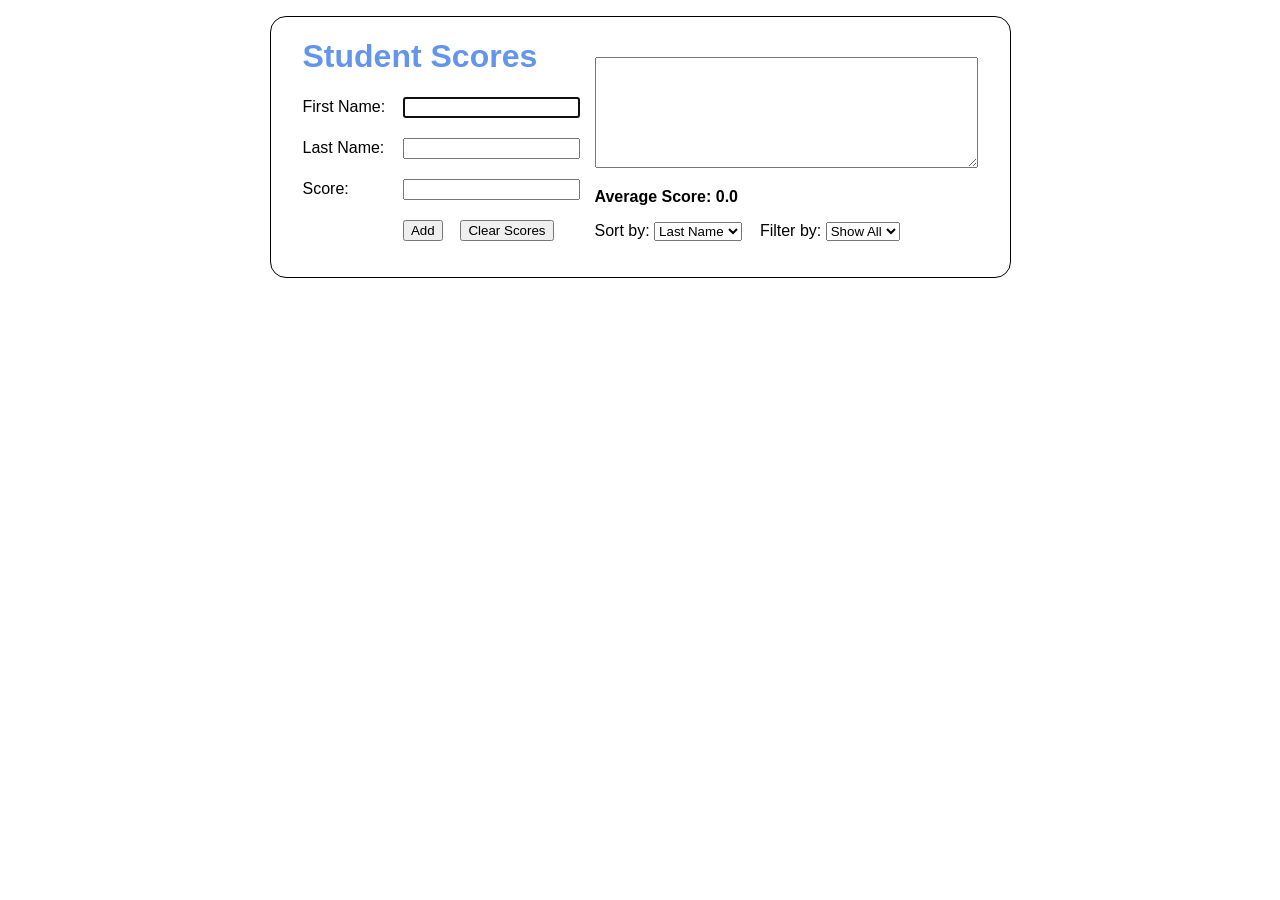
<file: index.html>
<!DOCTYPE html>
<html>
<head>
    <meta charset="UTF-8">
    <meta name="viewport" content="width=device-width, initial-scale=1">
    <title>Student Scores</title>
    <link type="text/css" rel="stylesheet" href="scores.css">
</head>

<body>
    <h1>Student Scores</h1>

    <div id="scores">
        <textarea id="score_list" rows="7" cols="45"></textarea><br>

        <p>Average Score: <span id="avg"></span></p>

        <label for="sort">Sort by:</label>
        <select id="sort">
            <option value="fname">First Name</option>
            <option value="lname" selected>Last Name</option>
            <option value="score">Score</option>
        </select>

        <label for="filter">Filter by:</label>
        <select id="filter">
            <option value="0" selected>Show All</option>
            <option value="90">90+</option>
            <option value="80">80+</option>
            <option value="70">70+</option>
            <option value="60">60+</option>
        </select>
    </div>

    <div>
        <label for="first_name">First Name:</label>
        <input type="text" id="first_name">
    </div>

    <div>
        <label for="last_name">Last Name:</label>
        <input type="text" id="last_name">
    </div>

    <div>
        <label for="score">Score:</label>
        <input type="text" id="score">
    </div>

    <div>
        <label></label>
        <input type="button" id="add_score" value="Add">
        <input type="button" id="clear_scores" value="Clear Scores">
    </div>

    <div class="clear"></div>

    <script src="scores.js"></script>
</body>
</html>
</file>
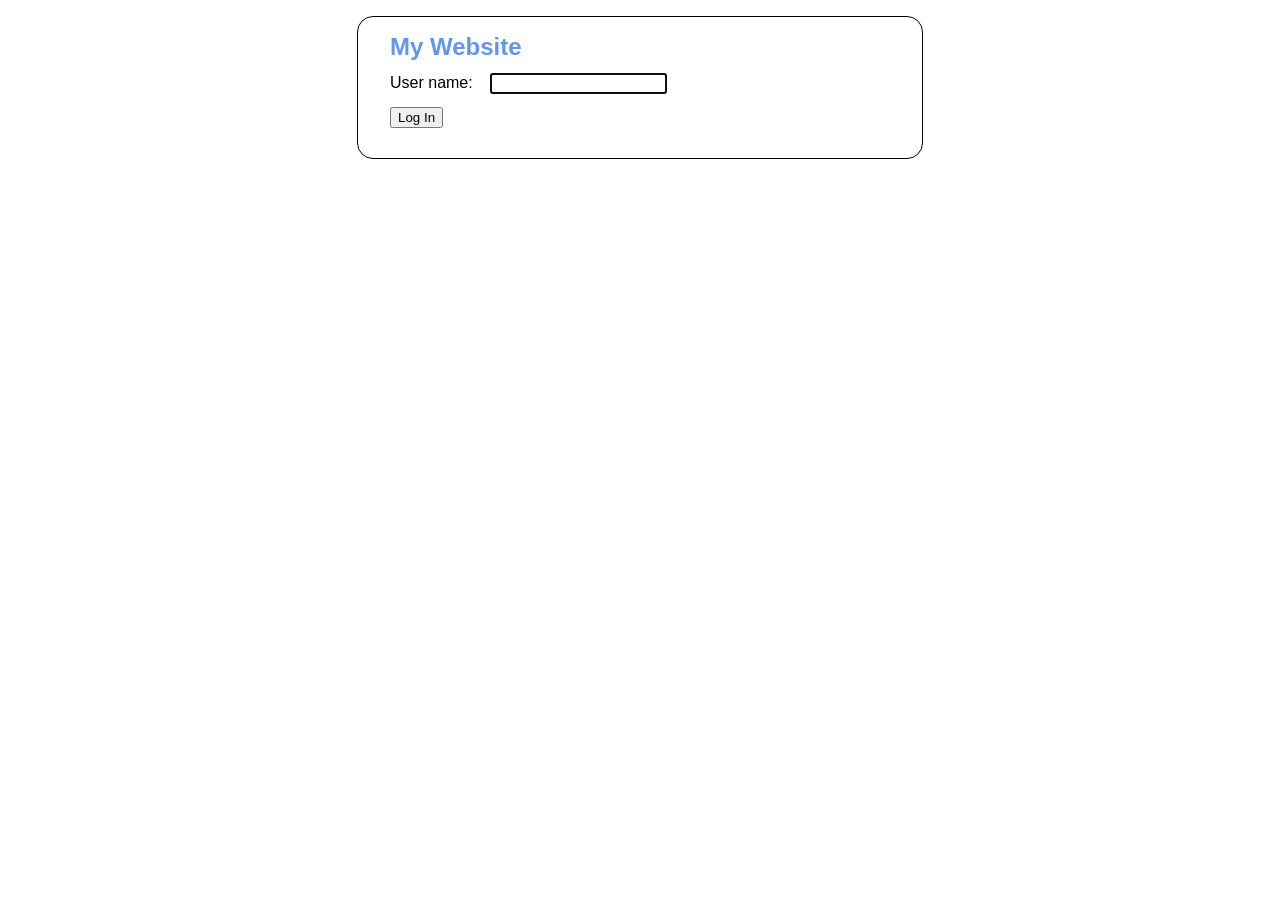
<file: Week_1_Hands_On_Exercise_01/index.html>
<!DOCTYPE html>
<html>
<head>
    <meta charset="UTF-8">
    <meta name="viewport" content="width=device-width, initial-scale=1">
    <title>My Website</title>
    <link rel="stylesheet" type="text/css" href="login.css">
</head>

<body>

    <h1>My Website</h1>

    <div id="login">
        <label for="user" id="user-label">User name:</label>
        <input type="text" id="user">
        <span id="message"></span><br>
        <input type="button" id="btn_login" value="Log In">
    </div>

    <div id="logout" class="hide">
        <h4>Welcome, <span id="name"></span>!</h4>
        <input type="button" id="btn_logout" value="Log Out">
    </div>

    <script src="login.js"></script>

</body>
</html>
</file>
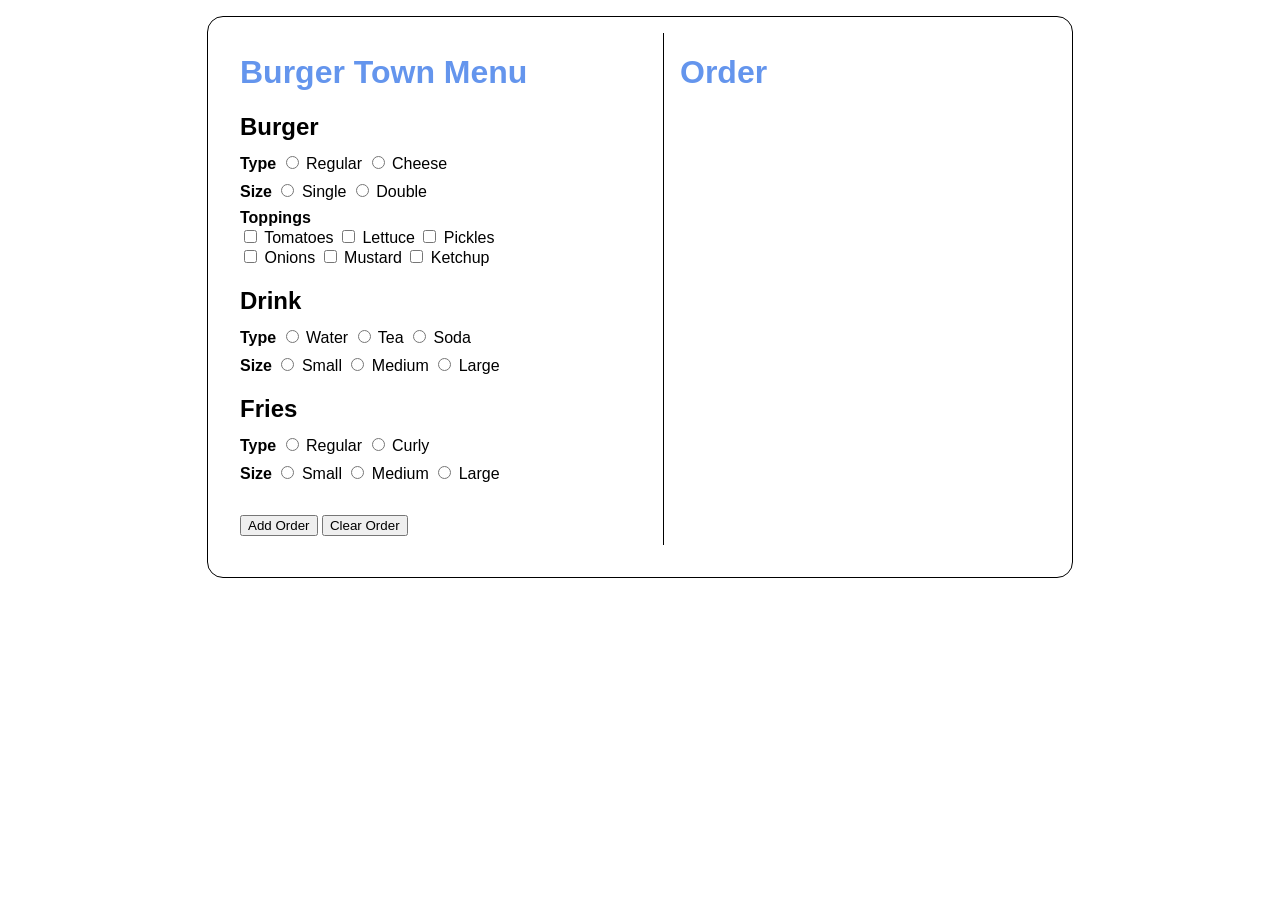
<file: Week_2_Hands_On_Exercise_03/index.html>
<!DOCTYPE html>
<head>
    <meta charset="UTF-8">
    <meta name="viewport" content="width=device-width, initial-scale=1">
    <title>Burger Town</title>
    <link rel="stylesheet" href="burger.css">
</head>

<body>

    <div id="menu">

        <h1>Burger Town Menu</h1>

        <h2>Burger</h2>

        <div>
            <label><b>Type</b></label>

            <input type="radio" id="burger_regular"
                   name="burger_type" value="regular">
            <label for="burger_regular">Regular</label>

            <input type="radio" id="burger_cheese"
                   name="burger_type" value="cheese">
            <label for="burger_cheese">Cheese</label>
        </div>

        <div>
            <label><b>Size</b></label>

            <input type="radio" id="burger_single"
                   name="burger_size" value="single">
            <label for="burger_single">Single</label>

            <input type="radio" id="burger_double"
                   name="burger_size" value="double">
            <label for="burger_double">Double</label>
        </div>

        <div id="toppings">
            <label><b>Toppings</b></label><br>

            <input type="checkbox" id="tomatoes" value="tomatoes">
            <label for="tomatoes">Tomatoes</label>

            <input type="checkbox" id="lettuce" value="lettuce">
            <label for="lettuce">Lettuce</label>

            <input type="checkbox" id="pickles" value="pickles">
            <label for="pickles">Pickles</label>

            <br>

            <input type="checkbox" id="onions" value="onions">
            <label for="onions">Onions</label>

            <input type="checkbox" id="mustard" value="mustard">
            <label for="mustard">Mustard</label>

            <input type="checkbox" id="ketchup" value="ketchup">
            <label for="ketchup">Ketchup</label>
        </div>

        <h2>Drink</h2>

        <div>
            <label><b>Type</b></label>

            <input type="radio" id="water"
                   name="drink_type" value="water">
            <label for="water">Water</label>

            <input type="radio" id="tea"
                   name="drink_type" value="tea">
            <label for="tea">Tea</label>

            <input type="radio" id="soda"
                   name="drink_type" value="soda">
            <label for="soda">Soda</label>
        </div>

        <div>
            <label><b>Size</b></label>

            <input type="radio" id="drink_small"
                   name="drink_size" value="small">
            <label for="drink_small">Small</label>

            <input type="radio" id="drink_medium"
                   name="drink_size" value="medium">
            <label for="drink_medium">Medium</label>

            <input type="radio" id="drink_large"
                   name="drink_size" value="large">
            <label for="drink_large">Large</label>
        </div>

        <h2>Fries</h2>

        <div>
            <label><b>Type</b></label>

            <input type="radio" id="fry_regular"
                   name="fry_type" value="regular">
            <label for="fry_regular">Regular</label>

            <input type="radio" id="fry_curly"
                   name="fry_type" value="curly">
            <label for="fry_curly">Curly</label>
        </div>

        <div>
            <label><b>Size</b></label>

            <input type="radio" id="fry_small"
                   name="fry_size" value="small">
            <label for="fry_small">Small</label>

            <input type="radio" id="fry_medium"
                   name="fry_size" value="medium">
            <label for="fry_medium">Medium</label>

            <input type="radio" id="fry_large"
                   name="fry_size" value="large">
            <label for="fry_large">Large</label>
        </div>

        <div id="buttons">
            <input type="button"
                   value="Add Order"
                   id="add_order">

            <input type="button"
                   value="Clear Order"
                   id="clear_order">
        </div>

    </div>

    <div id="order">

        <h1>Order</h1>

        <div id="order_details"></div>

    </div>

    <div class="clear"></div>

    <script src="lib_items.js"></script>
    <script src="lib_order.js"></script>
    <script src="burger.js"></script>

</body>
</html>
</file>
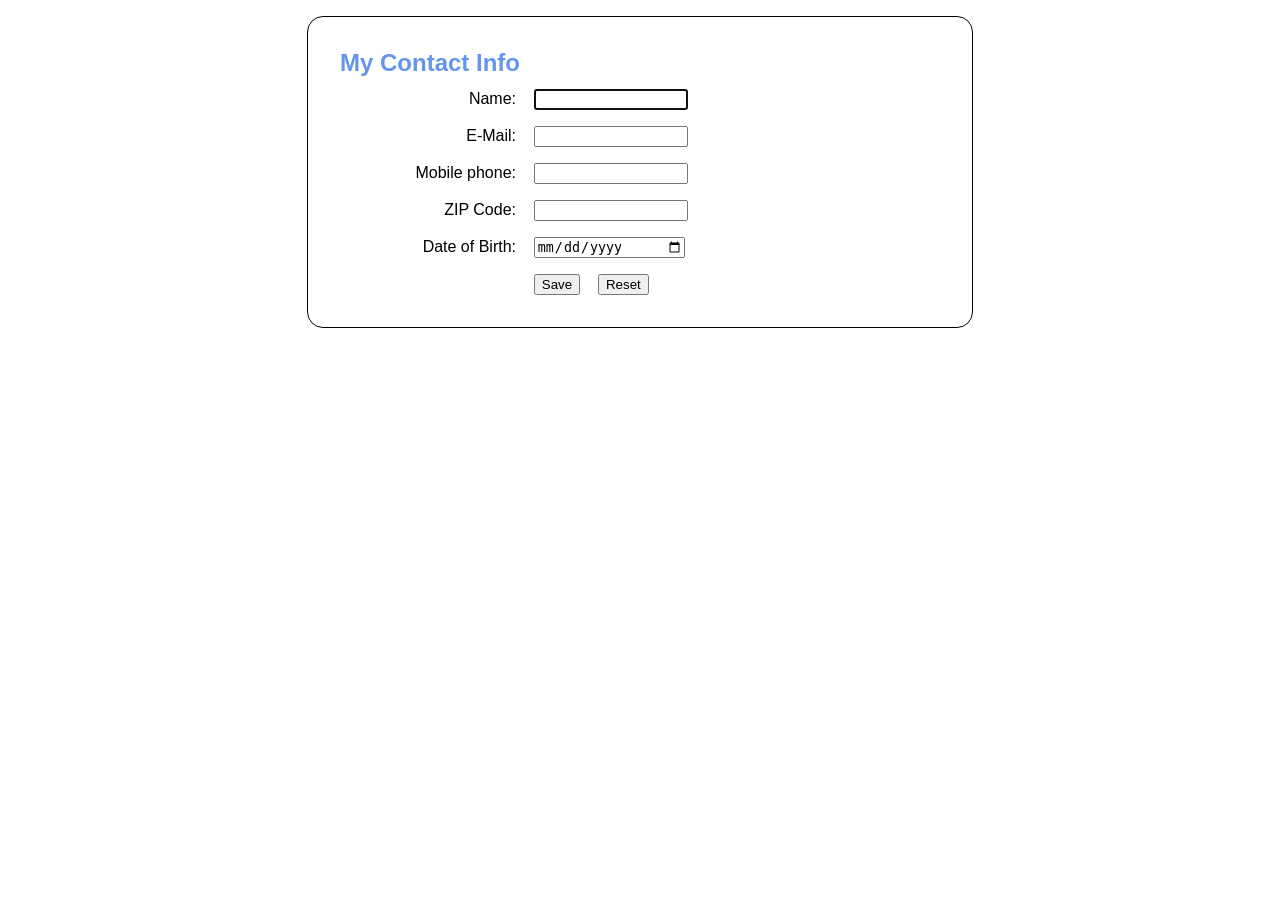
<file: Week_2_Hands_On_Exercise_04/index.html>
<!DOCTYPE html>
<html>
<head>
	<meta charset="UTF-8">
    <meta name="viewport" content="width=device-width, initial-scale=1">
    <title>My Contact Info</title>
    <link rel="stylesheet" type="text/css" href="contact.css">
</head>

<body>
	<form action="confirm.html" method="get">
		<h1>My Contact Info</h1>

		<div>
			<label for="name">Name:</label>
			<input type="text" name="name" id="name"
				title="Please enter your name." required autofocus autocomplete="off">
			<span></span>
		</div>

		<div>
			<label for="email">E-Mail:</label>
			<input type="email" name="email" id="email">
			<span></span>
		</div>

		<div>
			<label for="phone">Mobile phone:</label>
			<input type="tel" name="phone" id="phone"
				pattern="\d{3}[\-]\d{3}[\-]\d{4}"
				title="Must be in nnn-nnn-nnnn format.">
			<span></span>
		</div>

		<div>
			<label for="zip">ZIP Code:</label>
			<input type="text" name="zip" id="zip"
				pattern="\d{5}"
				title="Please enter a 5 digit ZIP." required>
			<span></span>
		</div>

		<div>
			<label for="dob">Date of Birth:</label>
			<input type="date" name="dob" id="dob" required>
			<span></span>
		</div>

		<div>
			<label></label>
			<button type="submit" id="save">Save</button>
			<button type="reset" id="reset">Reset</button>
		</div>
	</form>

	<script type="importmap">
	  {
		"imports": {
			"contact": "./lib_contact.js",
			"dob": "./lib_dob.js"
		}
	  }
	</script>

   	<script src="contact.js" type="module"></script>
</body>
</html>
</file>
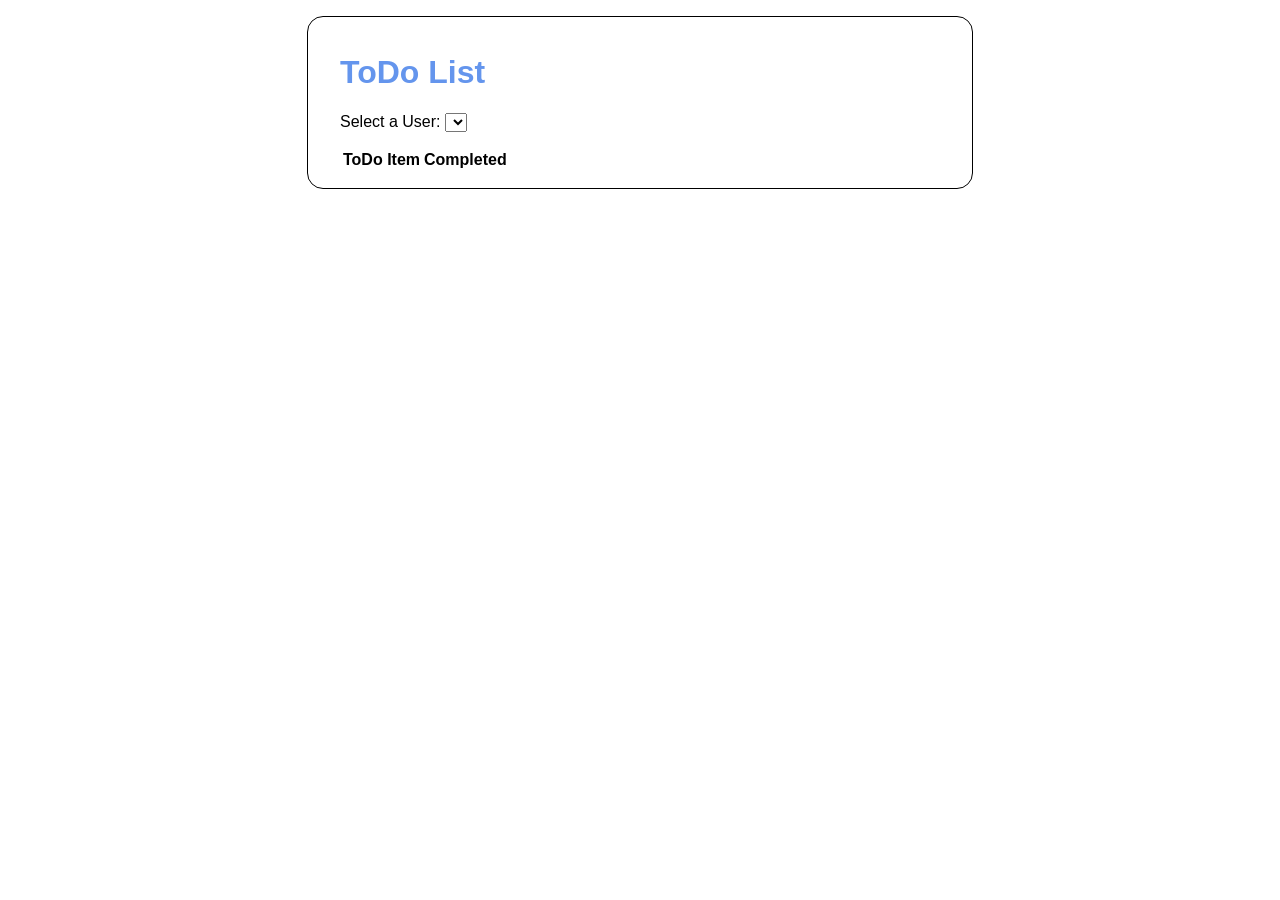
<file: Week_3_Hands_On_Exercise_05/index.html>
<!DOCTYPE html>
<html>
<head>
    <meta charset="UTF-8">
    <meta name="viewport" content="width=device-width, initial-scale=1">
    <title>ToDo List - JSON Placeholder</title>
    <link rel="stylesheet" href="todo_list.css">
</head>
<body>
    <main>
        <h1>ToDo List</h1>
        <div>
            <label for="users">Select a User:</label>
            <select id="users"></select>
        </div>
        <table id="list">
            <thead>
                <tr><th>ToDo Item</th><th>Completed</th></tr>
            </thead>
            <tbody></tbody>
        </table>
    </main>
    <script src="todo_list.js"></script>
</body>
</html>
</file>
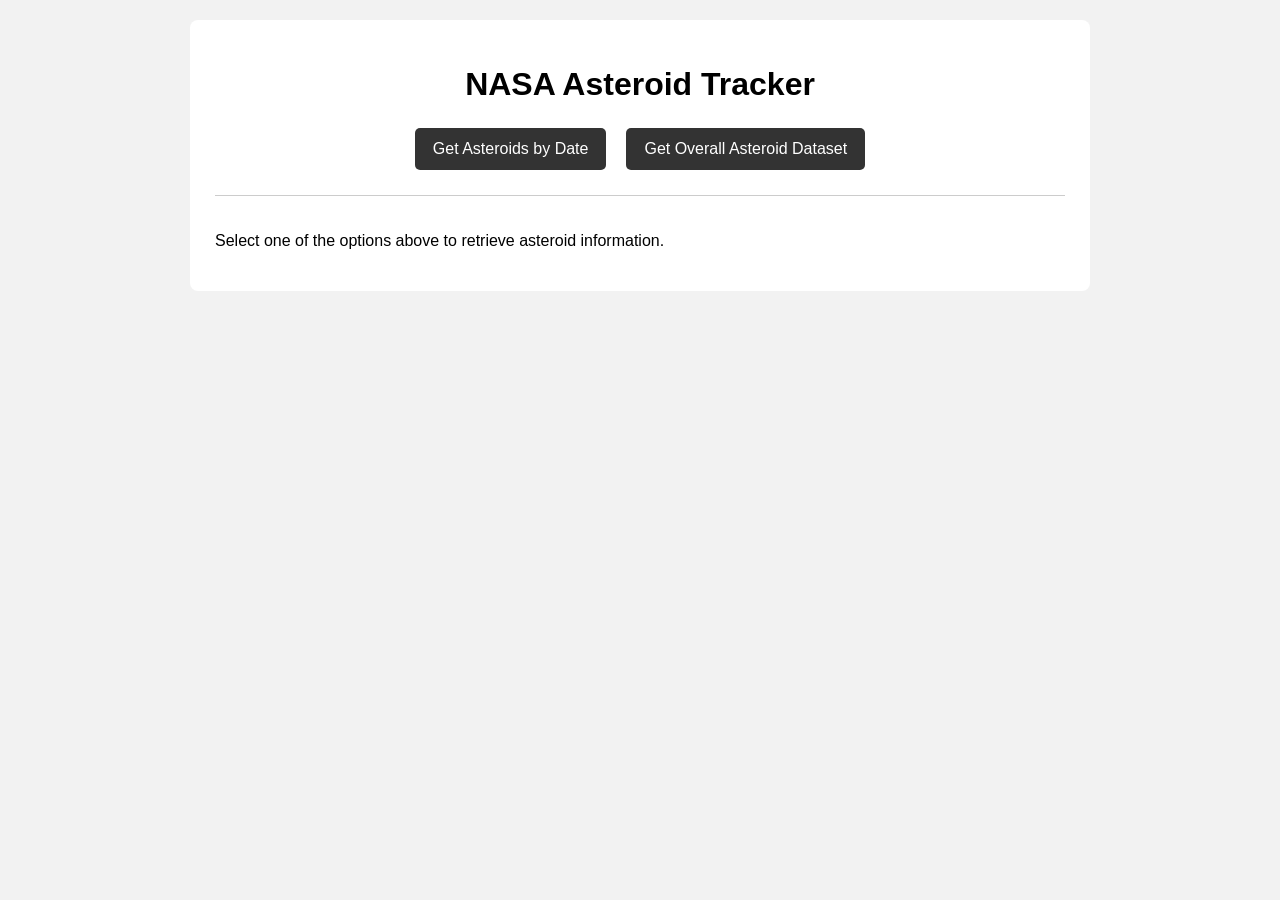
<file: Week_3_Hands_On_Exercise_06/index.html>
<!DOCTYPE html>
<html lang="en">
<head>
    <meta charset="UTF-8">
    <meta name="viewport" content="width=device-width, initial-scale=1.0">
    <title>NASA Asteroid Tracker</title>
    <link rel="stylesheet" href="style.css">
</head>
<body>

    <main>
        <h1>NASA Asteroid Tracker</h1>

        <nav>
            <a href="#" id="dateLink">
                Get Asteroids by Date
            </a>

            <a href="#" id="browseLink">
                Get Overall Asteroid Dataset
            </a>
        </nav>

        <section id="output">
            <p>Select one of the options above to retrieve asteroid information.</p>
        </section>
    </main>

    <script src="app.js"></script>
</body>
</html>
</file>
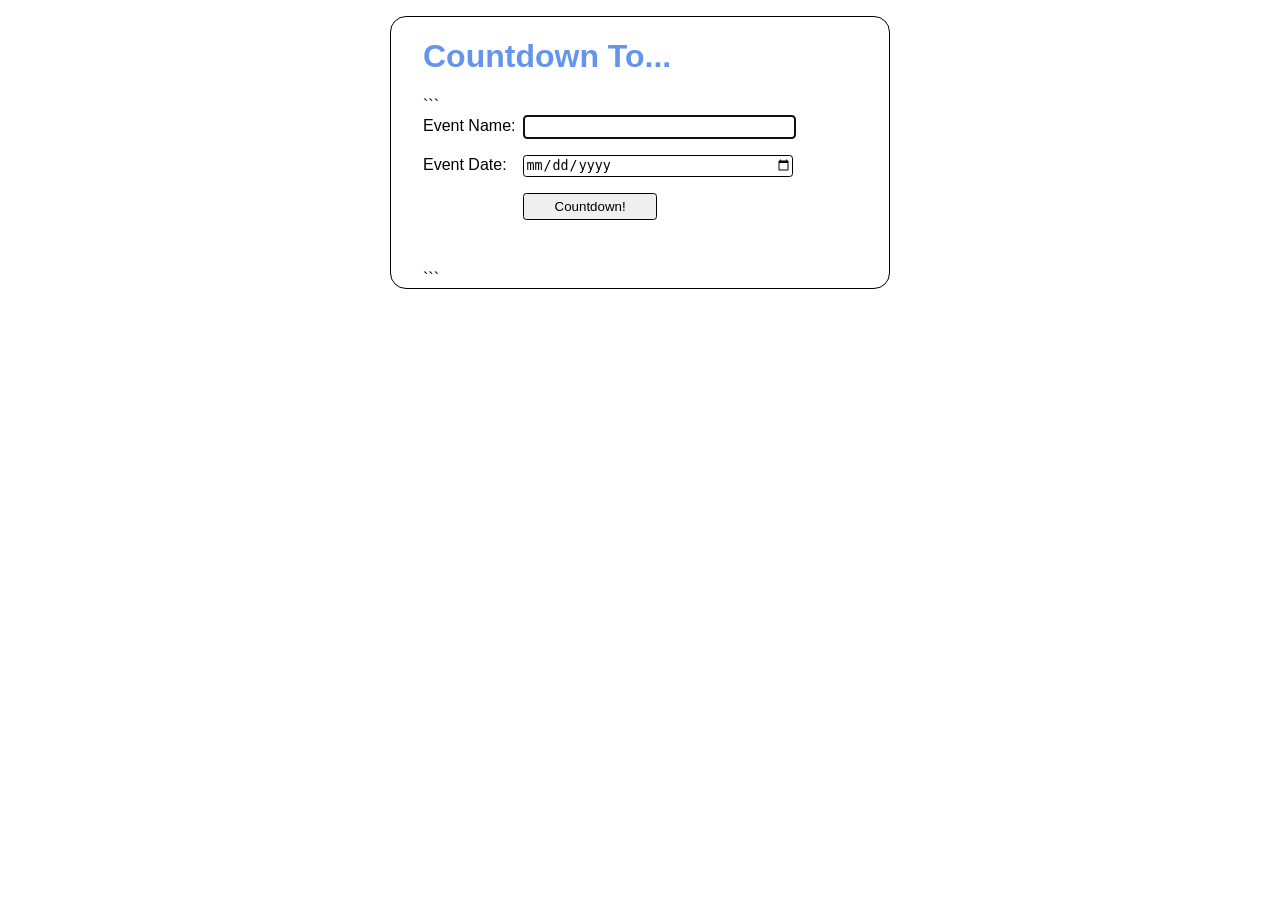
<file: Week_4_Hands_On_Exercise_08/index.html>
<!DOCTYPE html>

<html lang="en">
<head>
    <meta charset="UTF-8">
    <meta name="viewport" content="width=device-width, initial-scale=1">
    <title>Countdown</title>
    <link rel="stylesheet" href="countdown.css">
</head>
<body>
    <h1>Countdown To...</h1>

```
<div>
    <label for="event">Event Name:</label>
    <input type="text" id="event">
</div>

<div>
    <label for="date">Event Date:</label>
    <input type="date" id="date"><br>
</div>

<div>
    <label>&nbsp;</label>
    <button id="countdown">Countdown!</button>
</div>

<div>
    <label id="message"></label>
</div>

<script src="countdown.js"></script>
```

</body>
</html>
</file>
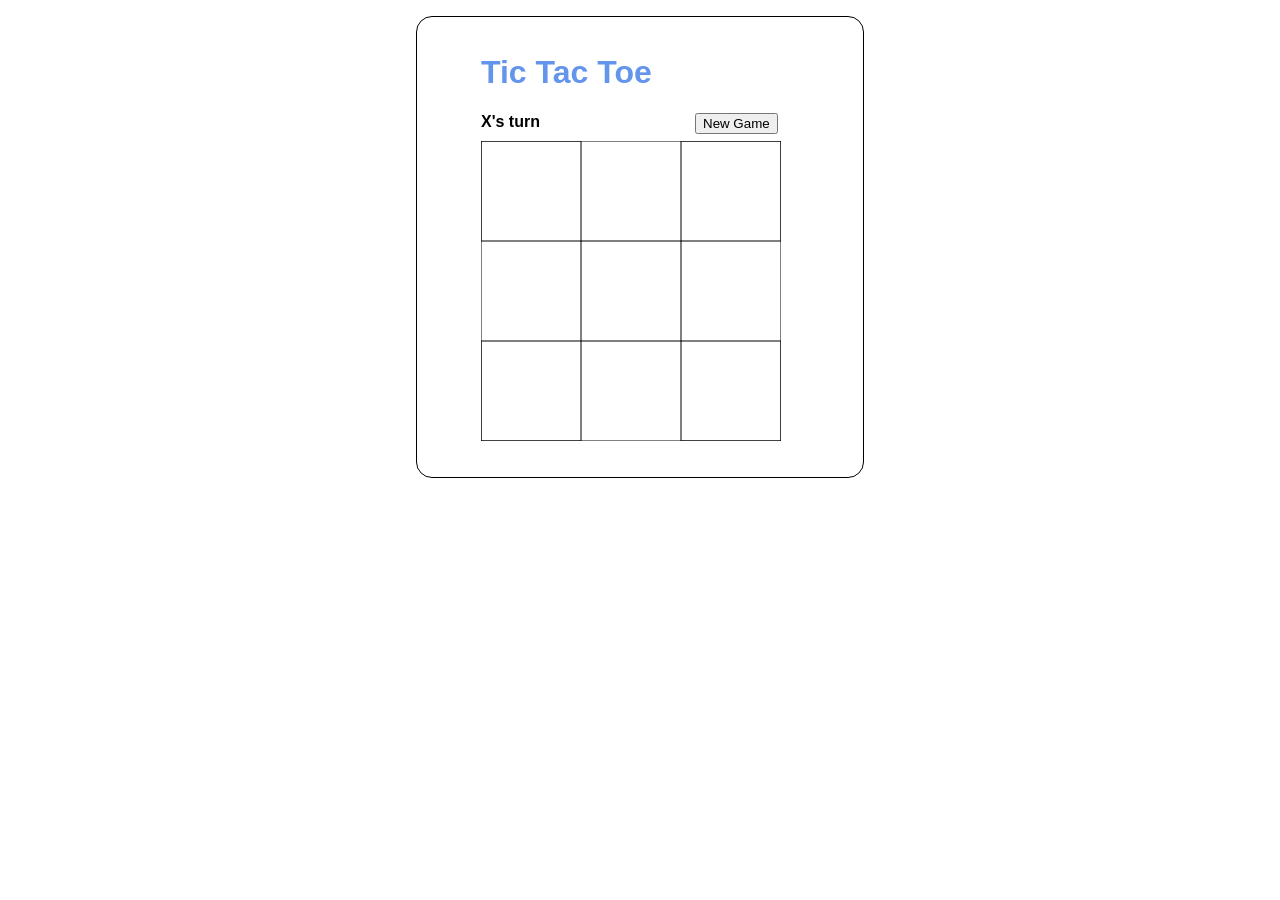
<file: Week_5_Hands_On_Exercise_09/index.html>
<!DOCTYPE html>
<html>
    <head>
        <meta charset="UTF-8">
        <meta name="viewport" content="width=device-width, initial-scale=1">
        <title>Tic Tac Toe</title>
        <link rel="stylesheet" href="main.css">
    </head>
    <body>
        <h1>Tic Tac Toe</h1>
        <span id="status"></span>
        <button id="new_game">New Game</button>

        <canvas width="300" height="300">
            tic-tac-toe board
        </canvas>

        <script src="lib_game.js"></script>
        <script src="tic_tac_toe.js"></script>
    </body>
</html>
</file>
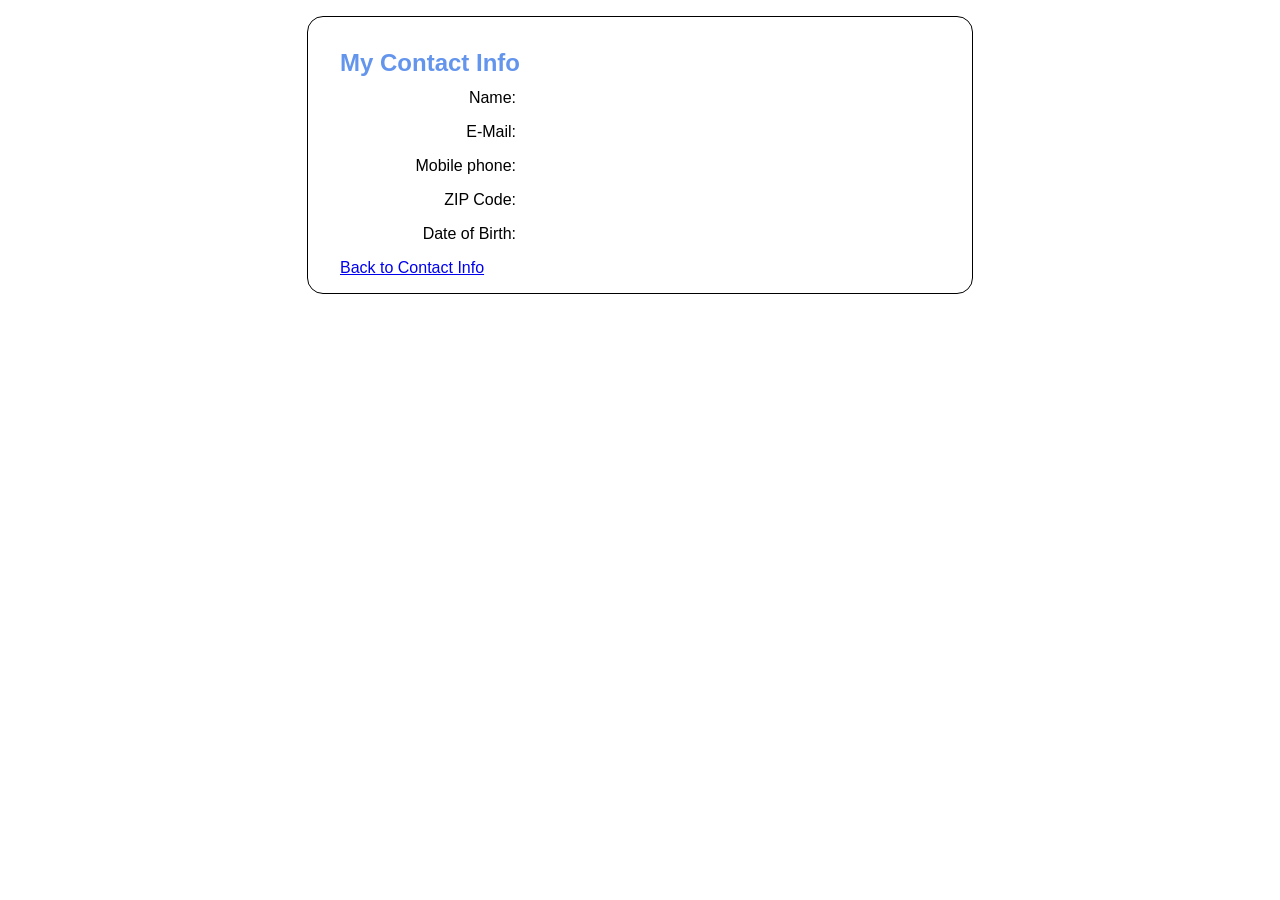
<file: Week_2_Hands_On_Exercise_04/confirm.html>
<!DOCTYPE html>
<html>
<head>
    <meta charset="UTF-8">	
	<meta name="viewport" content="width=device-width, initial-scale=1">
    <title>My Contact Info</title>
    <link rel="stylesheet" href="contact.css">
</head>

<body id="confirm">
    <h1>My Contact Info</h1>

    <div>
        <label for="name">Name:</label>
        <label id="lbl_name" class="left"></label>
    </div>

    <div>
        <label for="email">E-Mail:</label>
        <label id="lbl_email" class="left"></label>
    </div>

    <div>
        <label for="phone">Mobile phone:</label>
        <label id="lbl_phone" class="left"></label>
    </div>

    <div>
        <label for="zip">ZIP Code:</label>
        <label id="lbl_zip" class="left"></label>
    </div>

    <div>
        <label>Date of Birth:</label>
        <label id="lbl_dob" class="left"></label>
    </div>

    <a href="index.html">Back to Contact Info</a>

    <script type="importmap">
      {
        "imports": {
            "contact": "./lib_contact.js",
            "dob": "./lib_dob.js"
        }
      }
    </script>

    <script src="contact.js" type="module"></script>
</body>
</html>
</file>
<file: scores.css>
body {
    font-family: Arial, Helvetica, sans-serif;
    background-color: white;
    margin: 1em auto;
    width: 675px;
    padding: 0 2em 1em;
    border: 1px solid black;
    border-radius: 1em;
}

h1 {
    color: cornflowerblue;
}

textarea {
    margin-top: -3em;
}

label {
    display: inline-block;
    width: 6em;
}

input {
    margin-right: 1em;
    margin-bottom: 1.5em;
}

p {
    font-weight: bold;
}

#scores {
    margin-top: 0;
    float: right;
}

#scores label {
    display: inline;
}

#scores select {
    margin-right: 1em;
}

.clear {
    clear: both;
}
</file>
<file: Week_1_Hands_On_Exercise_01/login.css>
body {
    font-family: Arial, Helvetica, sans-serif;
    background-color: white;
    margin: 1em auto;
    width: 500px;
    padding: 0 2em;
    border: 1px solid black;
    border-radius: 1em;
}

h1 {
    font-size: 150%;
    color: cornflowerblue;
    margin-bottom: .5em;
}

div {
    margin-bottom: 1em;
}

label {
    display: inline-block;
    width: 6em;
}

input {
    margin: 0 0.5em 1em 0;
}

#message {
    color: red;
}

.hide {
    display: none;
}
</file>
<file: Week_2_Hands_On_Exercise_03/burger.css>
body {
    font-family: Arial, Helvetica, sans-serif;
    background-color: white;
    margin: 1em auto;
    width: 800px;
    padding: 1em 2em;
    border: 1px solid black;
    border-radius: 1em;
}

h1 {
    color: cornflowerblue;
}

h2, div {
    margin-bottom: 0.5em;
}

#menu {
    float: left;
    width: 50%;
}

#order {
    float: right;
    width: 45%;
    min-height: 32em;
    border-left: 1px solid black;
    padding-left: 1em;
}

#buttons {
    margin-top: 2em;
}

.clear {
    clear: both;
}
</file>
<file: Week_2_Hands_On_Exercise_04/contact.css>
body {

    font-family: Arial, Helvetica, sans-serif;

    background-color: white;

    margin: 1em auto;

    width: 600px;

    padding: 1em 2em 1em;

    border: 1px solid black;

    border-radius: 1em;

}

h1 { 

    font-size: 150%;

    color: cornflowerblue;

    margin-bottom: .5em;

}

div {

    margin-bottom: 1em;

}

label {

    display: inline-block;

    width: 11em;

    text-align: right;

}

input {

    margin-left: 1em;

    margin-right: 0.5em;

    width: 11em;

}

button {

    margin-left: 1em;

}

span {

    color: red;

}

#confirm label {

    padding-right: 0.5em;

}

.left {

    text-align: left;

}
</file>
<file: Week_3_Hands_On_Exercise_05/todo_list.css>
body {
    font-family: Arial, Helvetica, sans-serif;
    background-color: white;
    margin: 1em auto;
    width: 600px;
    padding: 1em 2em 1em;
    border: 1px solid black;
    border-radius: 1em;
}
h1 {
    color: cornflowerblue;
}
div {
    margin-bottom: 1em;
}
th {
    text-align: left;
}
td {
    padding-right: 1em;
}
td:first-child {
    width: 90%;
}
</file>
<file: Week_3_Hands_On_Exercise_06/style.css>
* {
    box-sizing: border-box;
}

body {
    font-family: Arial, sans-serif;
    background-color: #f2f2f2;
    margin: 0;
    padding: 20px;
}

main {
    max-width: 900px;
    margin: 0 auto;
    background-color: white;
    padding: 25px;
    border-radius: 8px;
}

h1 {
    text-align: center;
    margin-bottom: 25px;
}

nav {
    display: flex;
    justify-content: center;
    gap: 20px;
    margin-bottom: 25px;
}

nav a {
    background-color: #333;
    color: white;
    padding: 12px 18px;
    text-decoration: none;
    border-radius: 5px;
}

nav a:hover {
    background-color: #555;
}

#output {
    border-top: 1px solid #ccc;
    padding-top: 20px;
}

.asteroid {
    border: 1px solid #ccc;
    padding: 15px;
    margin-bottom: 15px;
    border-radius: 5px;
}

.asteroid h2 {
    margin-top: 0;
}

.loading {
    text-align: center;
    font-size: 18px;
}

.error {
    color: red;
    font-weight: bold;
}
</file>
<file: Week_4_Hands_On_Exercise_08/countdown.css>
body {
    font-family: Arial, Helvetica, sans-serif;
    background-color: white;
    margin: 1em auto;
    width: 450px;
    padding: 0 1em 0 2em;
    border: 1px solid black;
    border-radius: 1em;
}
h1 {
    color: cornflowerblue;
}
div {
    margin-bottom: 1em;
}
label {
    display: inline-block;
    width: 6em;
}
input {
    height: 1.5em;
    width: 20em;
    border: 1px solid black;
    border-radius: 0.25em;
}
button {
    height: 2em;
    width: 10em;
    border: 1px solid black;
    border-radius: 0.25em;
}
#message {
    color: red;
    font-weight: bold;
    width: auto;
}
</file>
<file: Week_5_Hands_On_Exercise_09/main.css>
body {
    font-family: Arial, Helvetica, sans-serif;
    background-color: white;
    margin: 1em auto;
    width: 350px;
    padding: 1em 2em 2em 4em;
    border: 1px solid black;
    border-radius: 1em;
}
h1 {
    color: cornflowerblue;
}
#status {
    font-weight: bold;
}
#new_game {
    float: right;
    margin: 0 4em 0.5em 0;
}
</file>
